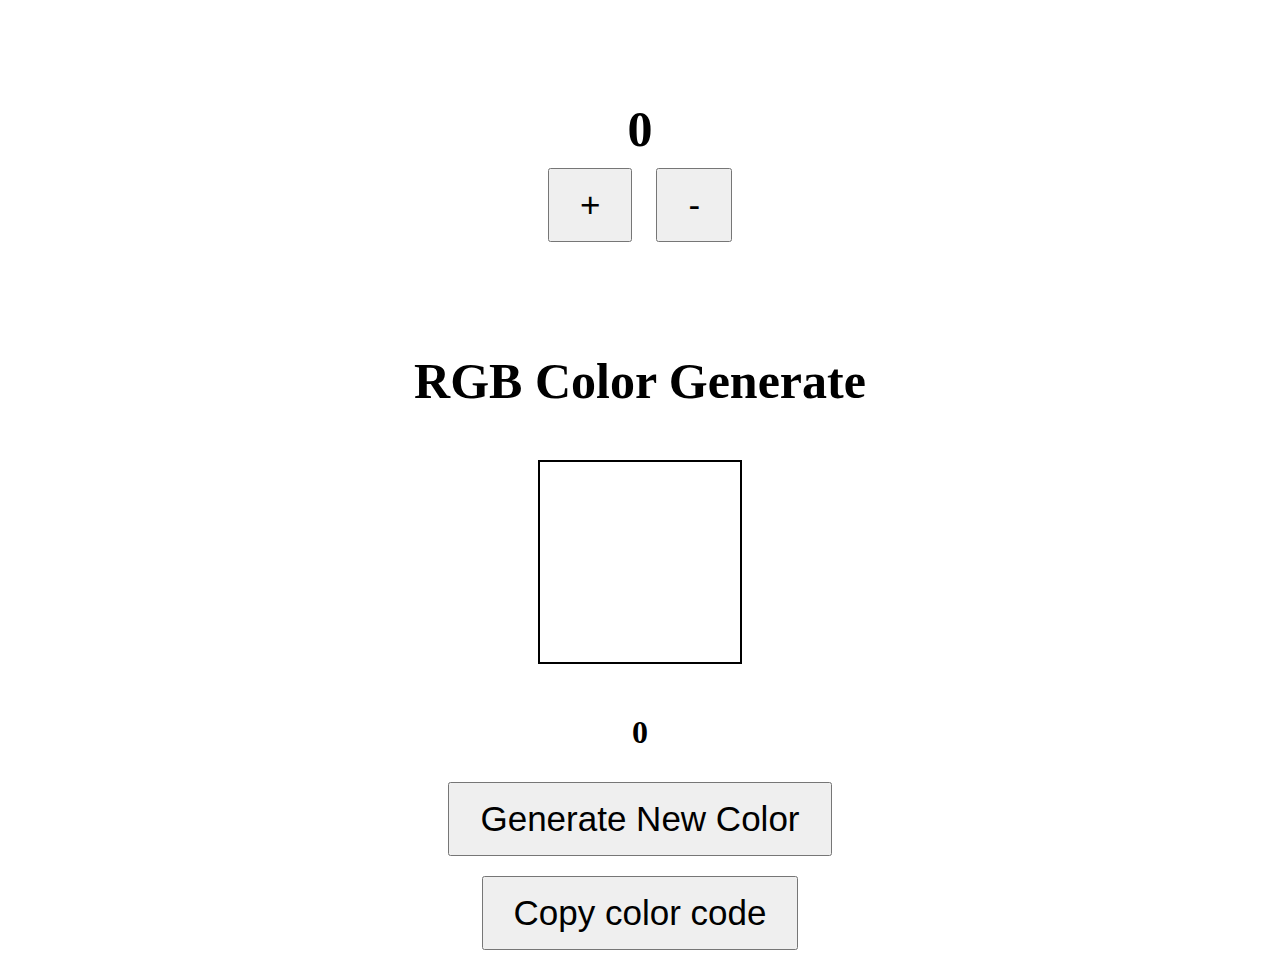
<file: practice/index.html>
<!DOCTYPE html>
<html lang="en">
<head>
    <meta charset="UTF-8">
    <meta name="viewport" content="width=device-width, initial-scale=1.0">
    <title>Document</title>
    <link rel="stylesheet" href="style.css">
</head>
<body>

    <section>
        <div class="container">
            <h3 id="counter">0</h3>
            <button id="plsBtn">+</button>
            <button id="mnsBtn">-</button>
        </div>

    </section>
    <section class="rgb-color">
        <div class="container">
            <h3 class="heading">RGB Color Generate</h3>
            <div id="colorBox"></div>
            <p id="colorCode"></p>
            <h1 id="colorCount">0</h1>
            <button id="newColor">Generate New Color</button> <br>
            <button id="copyColorCode">Copy color code</button>
        </div>
    </section>
    

    <script src="script.js"></script>
</body>
</html>
</file>
<file: practice/style.css>
.container{
    width: 1000px;
    margin: auto;
    text-align: center;
}
h3{
    font-size: 50px;
    margin: 100px 0 0;
}
button{

    font-size: 35px;
    padding: 15px 30px;
    margin: 10px;
    cursor: pointer;
}
button:disabled{
    opacity: .5;
    cursor: not-allowed;
}

#colorBox{
    width: 200px;
    height: 200px;
    border: 2px solid black;
    margin: 50px auto;
}
#colorCode{
    font-size: 25px;
    
}
</file>
